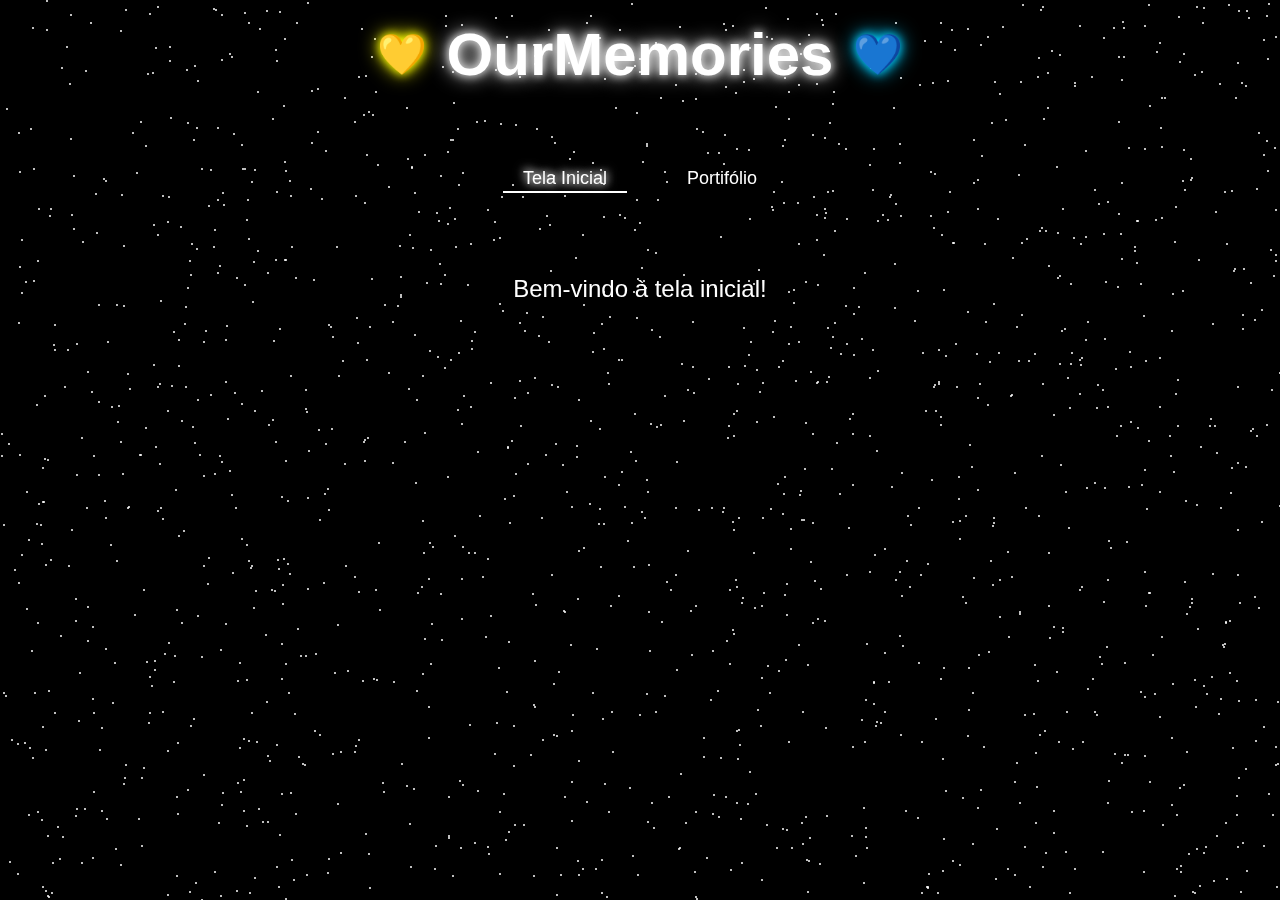
<file: home.html>
<!DOCTYPE html>
<html lang="en">
<head>
    <meta charset="UTF-8">
    <meta name="viewport" content="width=device-width, initial-scale=1.0">
    <title>OurMemories</title>
    <link rel="stylesheet" href="/css/style.css">
</head>
<body>
    <div id="estrelas-container"></div>
  <header>
    <!-- Título no index-->
    <h1>
        <span class="coracao amarelo">💛</span>
        <span class="titulocentro">OurMemories</span>
        <span class="coracao azul">💙</span>
      </h1>
  </header>
  <nav>
    <a href="index.html" class="active">Tela Inicial</a>
    <a href="index.html">Portifólio</a>
  </nav>
  <main>
    <p>Bem-vindo à tela inicial!</p>
  </main>
</body>
<script src="/js/stars.js"></script>
</html>
</file>
<file: css/style.css>
html, body {
  height: 100%;
}

* {
  box-sizing: border-box;
}

body {
  margin: 0;
  background: black;
  font-family: 'Rajdhani', sans-serif;
  color: white;

}

header {
  position: relative;
  top: 0; left: 0; right: 0;
  padding: 20px 0 1px;
  text-align: center;
  z-index: 1000;
  display: flex;
  justify-content: center;
  align-items: center;
  flex-direction: column;
}

#estrelas-container {
  position: fixed;
  top: 0;
  left: 0;
  width: 100%;
  height: 100%;
  z-index: -1;
  pointer-events: none; /* As estrelas não vão atrapalhar cliques */
}
.estrela {
  position: absolute;
  width: 2px;
  height: 2px;
  background: white;
  border-radius: 50%;
  animation: brilhar 2s infinite alternate;
}
   /* Faz o efeito de brilhar a estrela */
@keyframes brilhar {
  0% { opacity: 0.2; }
  100% { opacity: 1; }
}

h1 {

  font-size: 48px;
  text-shadow: 0 0 10px white, 0 0 20px white;
  display: flex;
  align-items: center;
  justify-content: center;
  gap: 20px;
  margin: 0;
}

.coracao {
  font-size: 40px;
  text-shadow: 0 0 10px, 0 0 20px;
}

.amarelo {
  color: yellow;
  text-shadow: 0 0 10px yellow, 0 0 20px yellow;
}

.azul {
  color: #00ccff;
  text-shadow: 0 0 10px #00ccff, 0 0 20px #00ccff;
}

.titulocentro {
  font-size: 60px;
}

/* Navbar fixa e centralizada */
nav {
  position: relative;
  top: 60px;
  left: 0;
  right: 0;
  display: flex;
  justify-content: center;
  gap: 40px;
  padding: 10px 0;
  z-index: 999;
}

/* Botões a */
nav a {
  text-decoration: none;
  color: white;
  border: none;
  padding: 8px 20px;
  font-size: 18px;
  border-radius: 0;
  position: relative;
  transition: text-shadow 0.3s;
  display: inline-block;
}


nav a::after {
  content: '';
  position: absolute;
  left: 0;
  bottom: 4px;
  width: 0;
  height: 2px;
  background-color: white;
  transition: width 0.3s ease;
}

/* quando hover, faz a linha crescer e muda a cor do texto */
nav a:hover {
  color: white;
  text-shadow: 0 0 8px white, 0 0 12px white;  /* ou outra cor que quiser */
}

nav a:hover::after {
  width: 100%;
}

/* para o link ativo, linha fixa e cor diferente */
nav a.active {
  color: white;
  text-shadow: 0 0 8px white, 0 0 12px white; 
}

nav a.active::after {
  width: 100%;
}






/* Subnavbar logo abaixo da navbar principal */
.subnav {
  margin-top: 10px; /* Aproxima a subnav da navbar principal */
  display: flex;
  justify-content: center;
  gap: 20px;
  padding: 4px 0;
  z-index: 998;
  position: relative;
}

.subnav a {
  text-decoration: none;
  color: white;
  padding: 6px 18px;
  font-size: 16px;
  border-radius: 0;
  position: relative;
  transition: text-shadow 0.3s;
  display: inline-block;
}

.subnav a::after {
  content: '';
  position: absolute;
  left: 0;
  bottom: 4px;
  width: 0;
  height: 2px;
  background-color: white;
  transition: width 0.3s ease;
}

.subnav a:hover {
  color: white;
  text-shadow: 0 0 8px white, 0 0 12px white;
}

.subnav a:hover::after {
  width: 100%;
}

.subnav a.active {
  color: white;
  text-shadow: 0 0 8px white, 0 0 12px white;
}

.subnav a.active::after {
  width: 100%;
}

@media (max-width: 768px) {
  .subnav {
    flex-direction: column;
    align-items: center;
    gap: 10px;
  }
}








/* Conteúdo principal */
main {
  padding: 24px;
  text-align: center;
  font-size: 24px;
  min-height: 400px;
  margin-top: 80px; /* altura do header + nav */
  z-index: 1;
  position: relative;
  overflow-x: hidden;
}





/*Por enquanto não mecher*/

.memoryDiv {
    min-height: 50vh;
    width: 100vw;
    display: flex;
    justify-content: center;
    margin-bottom: 40px;
    align-items: center;
    flex-wrap: wrap;
    gap: 20px;
    margin-top: 20px;
}

  #memoryDiv {

    display: flex;
  justify-content: center;
  align-items: flex-start; /* ou center, se quiser centralizar também na vertical */
  flex-wrap: wrap;
  gap: 20px;
  padding: 20px;
}


.memory {
  max-width: 300px;
  width: 100%;
    display: flex;
    flex-direction: column;
    align-items: center;
}

.polaroid {
    display: flex;
    flex-direction: column;
    align-items: center;
    padding: 10px;
    border-radius: 10px;
    width: fit-content;
}

.polaroid > img {
    width: 220px;
    box-shadow: 0 4px 10px rgba(255, 255, 255, 0.2);
}

.imgDiv img {
    width: 204px;
    height: 204px;
    object-fit: cover;
    border-radius: 5px;
    position: absolute;
    margin: -280px 0px 0px -102px;
    z-index: -1;
}

.description {
    width: 210px;
    max-width: 210px;
    font-size: 14px;
    color: white;
    overflow: hidden;
    margin-top: 10px;
    text-align: justify;
    font-weight: bold;
}

.textDiv {
    width: 342px;
    display: flex;
    justify-content: space-between;
    font-weight: bold;
}

#r {
    margin-top: 12px;
    height: 20px;
}

@media (max-width: 768px) {
    nav {
        padding-top: 10px;
        padding-bottom: 10px;
        text-align: center;
    }

    nav div {
        width: 100%;
        gap: 10px;
    }
}

@media (max-width: 480px) {
    nav {
        height: 15vh;
        flex-direction: column;
    }

    .textDiv {
        flex-direction: column;
        align-items: flex-start;
    }
}
</file>
